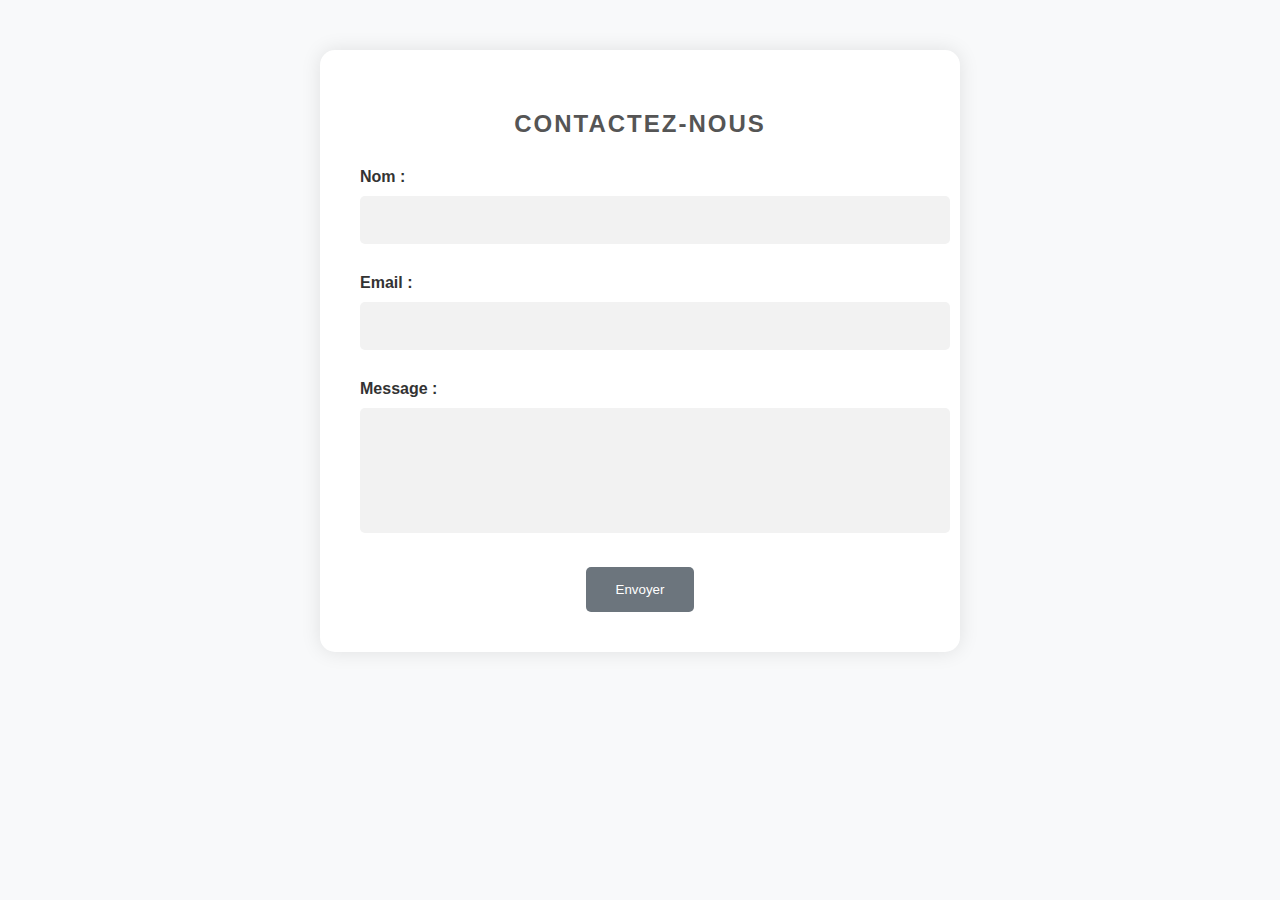
<file: templates/index.html>
<!DOCTYPE html>
<html lang="fr">
<head>
    <meta charset="UTF-8">
    <meta name="viewport" content="width=device-width, initial-scale=1.0">
    <title>Formulaire de Contact</title>
    <style>
        body {
            font-family: 'Arial', sans-serif;
            margin: 0;
            padding: 0;
            background-color: #f8f9fa;
        }

        .container {
            width: 50%;
            margin: 50px auto;
        }

        .contact-form {
            background-color: #ffffff;
            padding: 40px;
            border-radius: 15px;
            box-shadow: 0px 0px 20px rgba(0, 0, 0, 0.1);
        }

        .contact-form h2 {
            text-align: center;
            margin-bottom: 30px;
            color: #555555;
            text-transform: uppercase;
            letter-spacing: 2px;
        }

        .form-group {
            margin-bottom: 30px;
        }

        .form-group label {
            font-weight: bold;
            display: block;
            margin-bottom: 10px;
            color: #333333;
        }

        .form-group input[type="text"],
        .form-group input[type="email"],
        .form-group textarea {
            width: 100%;
            padding: 15px;
            border: none;
            border-radius: 5px;
            background-color: #f2f2f2;
            color: #333333;
            font-size: 16px;
        }

        .form-group textarea {
            resize: none;
        }

        button[type="submit"] {
            background-color: #6c757d;
            color: white;
            padding: 15px 30px;
            border: none;
            border-radius: 5px;
            cursor: pointer;
            display: block;
            margin: 0 auto;
            transition: background-color 0.3s ease;
        }

        button[type="submit"]:hover {
            background-color: #495057;
        }
    </style>
</head>
<body>
    <div class="container">
        <form action="#" method="POST" class="contact-form">
            <h2>Contactez-nous</h2>
            <div class="form-group">
                <label for="name">Nom :</label>
                <input type="text" id="name" name="name" required>
            </div>
            <div class="form-group">
                <label for="email">Email :</label>
                <input type="email" id="email" name="email" required>
            </div>
            <div class="form-group">
                <label for="message">Message :</label>
                <textarea id="message" name="message" rows="5" required></textarea>
            </div>
            <button type="submit">Envoyer</button>
        </form>
    </div>
</body>
</html>
</file>
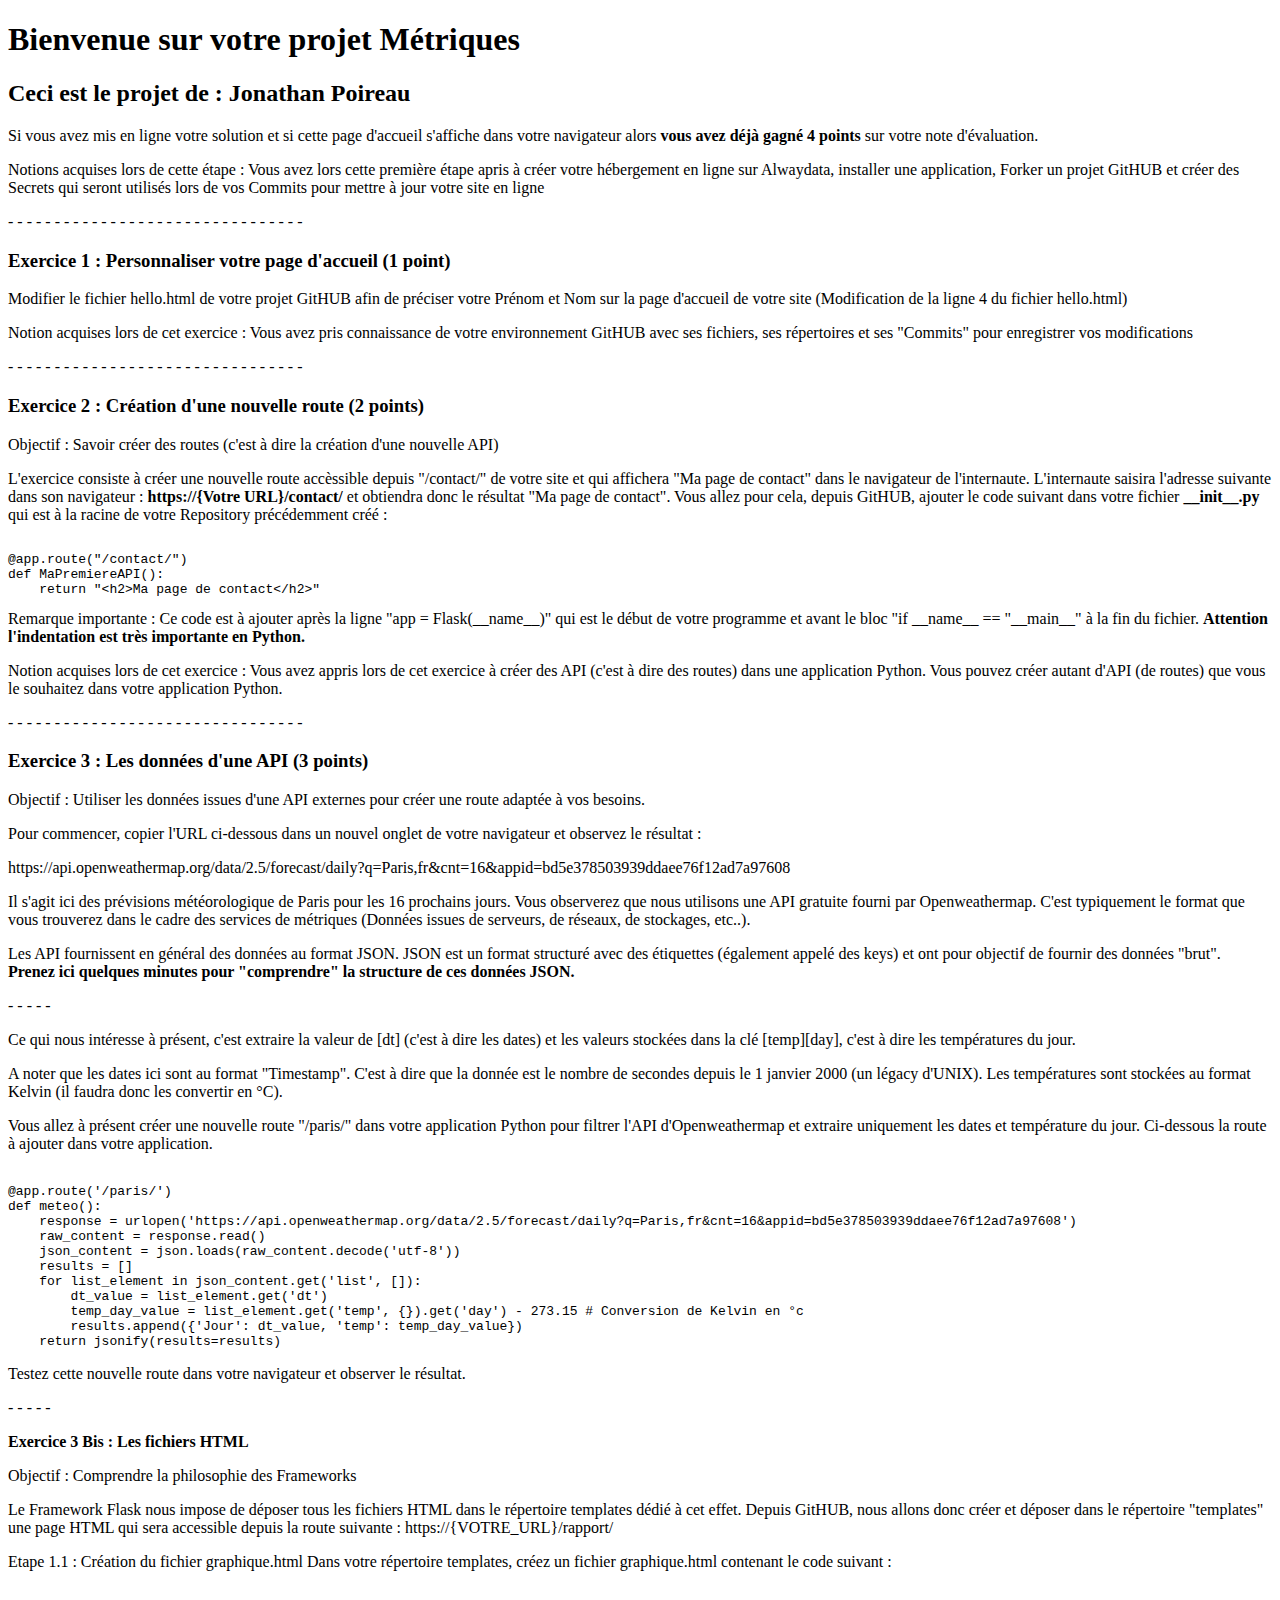
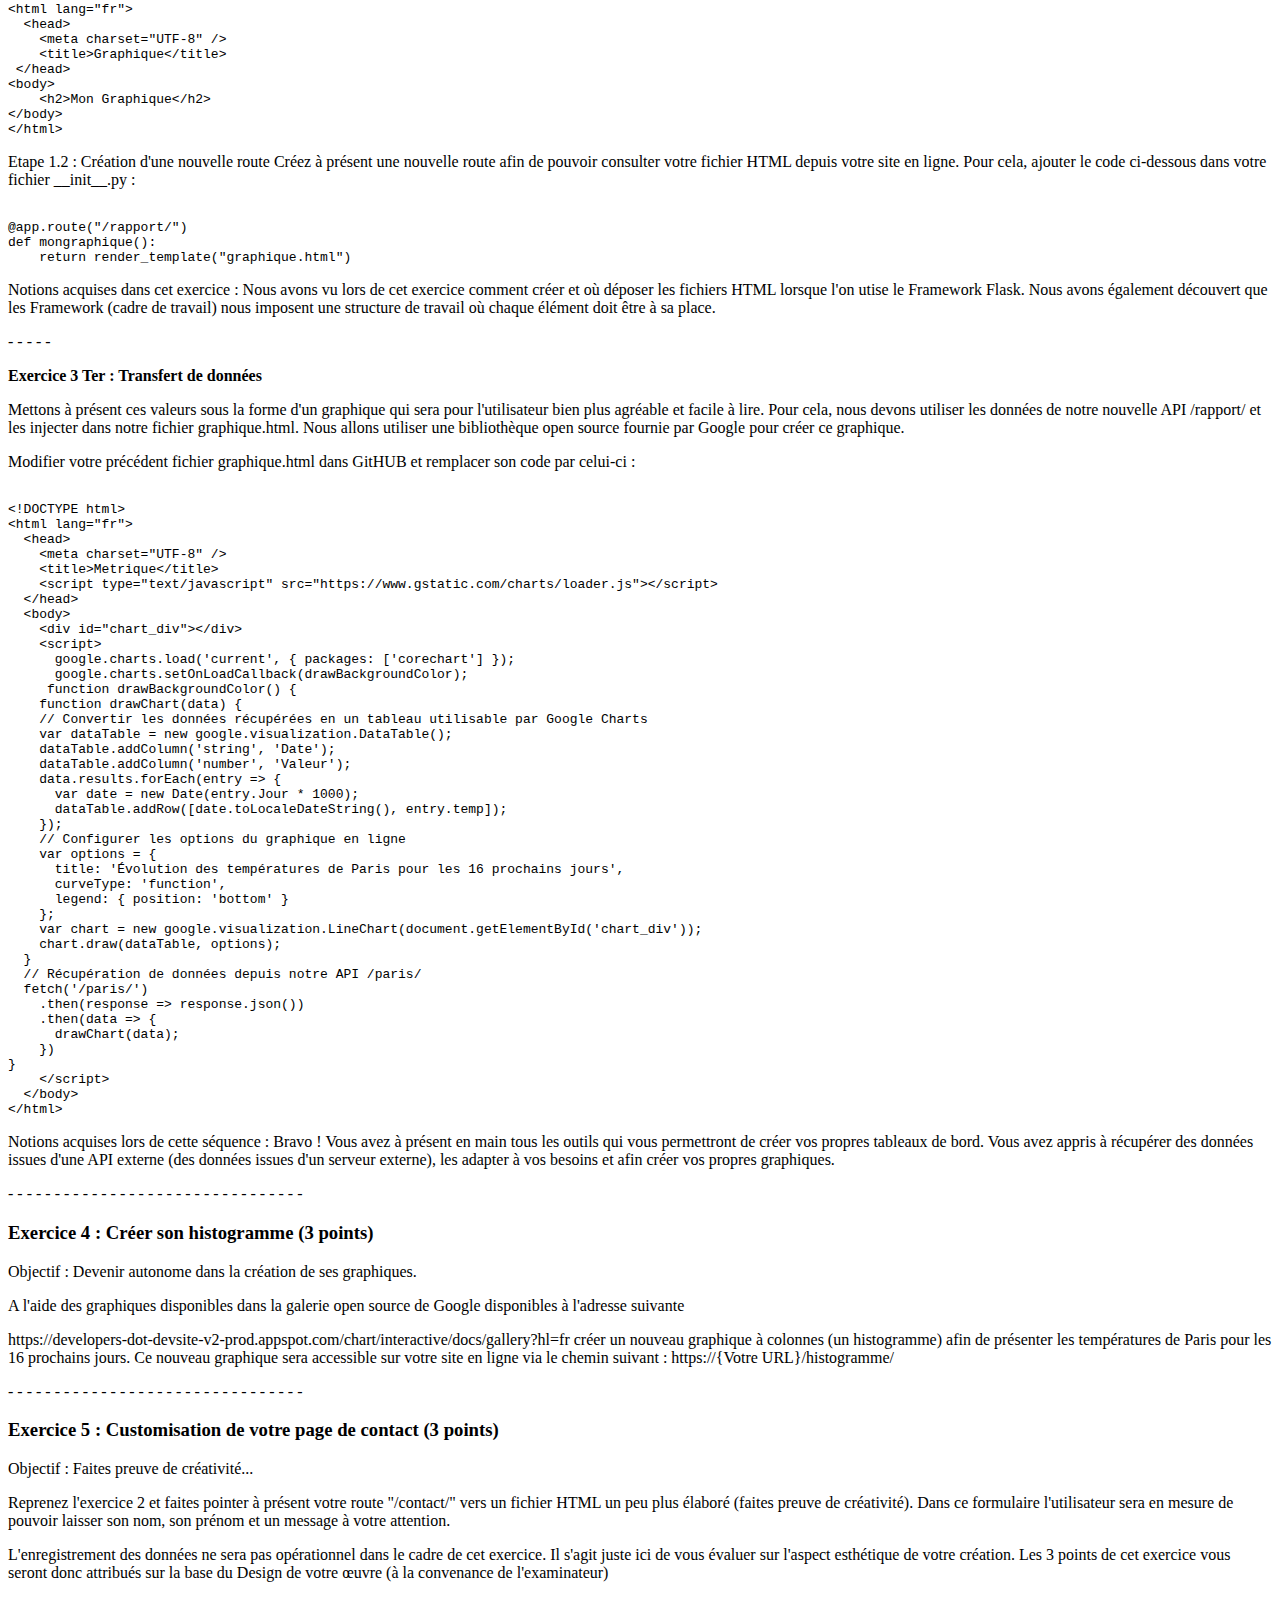
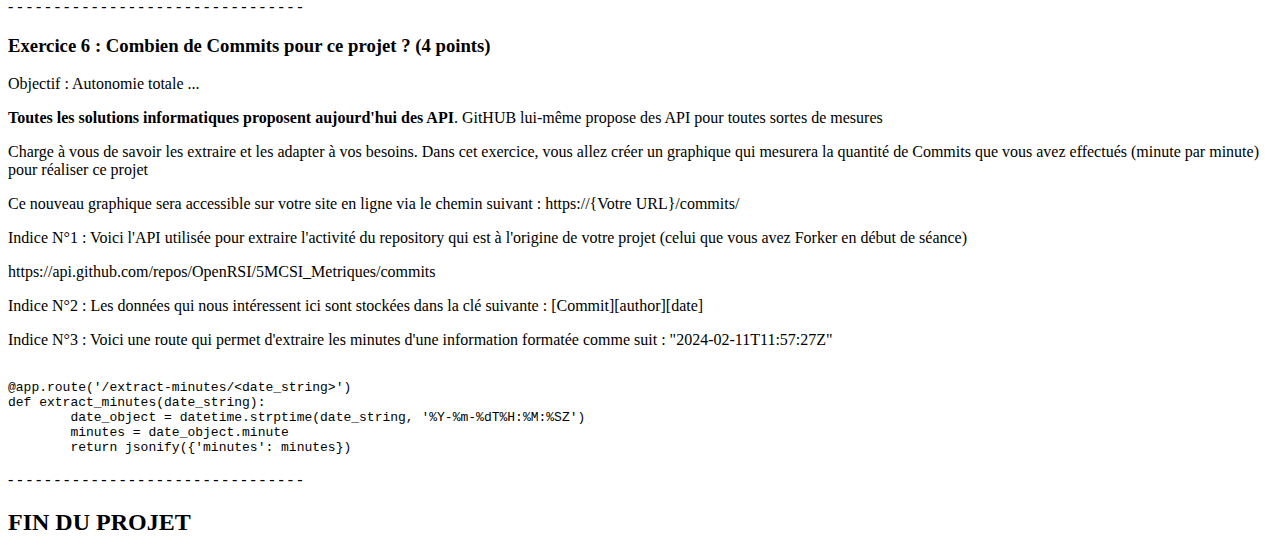
<file: templates/hello.html>
<!doctype html>
<title>Evaluation</title>
<h1>Bienvenue sur votre projet Métriques</h1>
<h2>Ceci est le projet de : Jonathan Poireau</h2>
<p>Si vous avez mis en ligne votre solution et si cette page d'accueil s'affiche dans votre navigateur alors <b>vous avez déjà gagné 4 points</b> sur votre note d'évaluation.</p>
<p>Notions acquises lors de cette étape : Vous avez lors cette première étape apris à créer votre hébergement en ligne sur Alwaydata, installer une application, Forker un projet GitHUB et créer des Secrets qui seront utilisés lors de vos Commits pour mettre à jour votre site en ligne</p>
<p>- - - - - - - - - - - - - - - - - - - - - - - - - - - - - - - - </p>
<h3>Exercice 1 : Personnaliser votre page d'accueil (1 point)</h3>
<p>Modifier le fichier hello.html de votre projet GitHUB afin de préciser votre Prénom et Nom sur la page d'accueil de votre site (Modification de la ligne 4 du fichier hello.html)</p>
<p>Notion acquises lors de cet exercice : Vous avez pris connaissance de votre environnement GitHUB avec ses fichiers, ses répertoires et ses "Commits" pour enregistrer vos modifications</p>
<p>- - - - - - - - - - - - - - - - - - - - - - - - - - - - - - - - </p>
<h3>Exercice 2 : Création d'une nouvelle route (2 points)</h3>
<p>Objectif : Savoir créer des routes (c'est à dire la création d'une nouvelle API)</p>
L'exercice consiste à créer une nouvelle route accèssible depuis "/contact/" de votre site et qui affichera "Ma page de contact" dans le navigateur de l'internaute.
L'internaute saisira l'adresse suivante dans son navigateur : <b>https://{Votre URL}/contact/</b> et obtiendra donc le résultat "Ma page de contact". Vous allez pour cela, depuis GitHUB, ajouter le code suivant dans votre fichier <b>__init__.py</b> qui est à la racine de votre Repository précédemment créé :
<pre><code><xmp>
@app.route("/contact/")
def MaPremiereAPI():
    return "<h2>Ma page de contact</h2>"
</xmp></code></pre>
Remarque importante : Ce code est à ajouter après la ligne "app = Flask(__name__)" qui est le début de votre programme et avant le bloc "if __name__ == "__main__" à la fin du fichier.
<b>Attention l'indentation est très importante en Python.</b>
</p>
<p>Notion acquises lors de cet exercice : Vous avez appris lors de cet exercice à créer des API (c'est à dire des routes) dans une application Python. Vous pouvez créer autant d'API (de routes) que vous le souhaitez dans votre application Python.</p>
<p>- - - - - - - - - - - - - - - - - - - - - - - - - - - - - - - - </p>
<h3>Exercice 3 : Les données d'une API (3 points)</h3>
<p>Objectif : Utiliser les données issues d'une API externes pour créer une route adaptée à vos besoins.</p>
<p>Pour commencer, copier l'URL ci-dessous dans un nouvel onglet de votre navigateur et observez le résultat :</p>
https://api.openweathermap.org/data/2.5/forecast/daily?q=Paris,fr&cnt=16&appid=bd5e378503939ddaee76f12ad7a97608</p>
<p>Il s'agit ici des prévisions météorologique de Paris pour les 16 prochains jours.
Vous observerez que nous utilisons une API gratuite fourni par Openweathermap. C'est typiquement le format que vous trouverez dans le cadre des services de métriques (Données issues de serveurs, de réseaux, de stockages, etc..).</p>
<p>Les API fournissent en général des données au format JSON. JSON est un format structuré avec des étiquettes (également appelé des keys) et ont pour objectif de fournir des données "brut".<br/>
<b>Prenez ici quelques minutes pour "comprendre" la structure de ces données JSON.</b></p>
<p>- - - - - </p>
<p>Ce qui nous intéresse à présent, c'est extraire la valeur de [dt] (c'est à dire les dates) et les valeurs stockées dans la clé [temp][day], c'est à dire les températures du jour.</p>
<p>A noter que les dates ici sont au format "Timestamp". C'est à dire que la donnée est le nombre de secondes depuis le 1 janvier 2000 (un légacy d'UNIX). Les températures sont stockées au format Kelvin (il faudra donc les convertir en °C).</p> 
<p>Vous allez à présent créer une nouvelle route "/paris/" dans votre application Python pour filtrer l'API d'Openweathermap et extraire uniquement les dates et température du jour. Ci-dessous la route à ajouter dans votre application.
<pre><code><xmp>
@app.route('/paris/')
def meteo():
    response = urlopen('https://api.openweathermap.org/data/2.5/forecast/daily?q=Paris,fr&cnt=16&appid=bd5e378503939ddaee76f12ad7a97608')
    raw_content = response.read()
    json_content = json.loads(raw_content.decode('utf-8'))
    results = []
    for list_element in json_content.get('list', []):
        dt_value = list_element.get('dt')
        temp_day_value = list_element.get('temp', {}).get('day') - 273.15 # Conversion de Kelvin en °c 
        results.append({'Jour': dt_value, 'temp': temp_day_value})
    return jsonify(results=results)
</xmp></code></pre></p>
<p>Testez cette nouvelle route dans votre navigateur et observer le résultat.</p>    
<p>- - - - - </p>
<b>Exercice 3 Bis : Les fichiers HTML</b>
<p>Objectif : Comprendre la philosophie des Frameworks</p>
<p>Le Framework Flask nous impose de déposer tous les fichiers HTML dans le répertoire templates dédié à cet effet.
Depuis GitHUB, nous allons donc créer et déposer dans le répertoire "templates" une page HTML qui sera accessible depuis la route suivante : https://{VOTRE_URL}/rapport/
</p>
<p>Etape 1.1 : Création du fichier graphique.html
Dans votre répertoire templates, créez un fichier graphique.html contenant le code suivant :
<pre><code><xmp>
<html lang="fr">
  <head>
    <meta charset="UTF-8" />
    <title>Graphique</title>
 </head>  
<body>
    <h2>Mon Graphique</h2>
</body>
</html>
</xmp></code></pre></p>
<p>Etape 1.2 : Création d'une nouvelle route
Créez à présent une nouvelle route afin de pouvoir consulter votre fichier HTML depuis votre site en ligne.
Pour cela, ajouter le code ci-dessous dans votre fichier __init__.py :
<pre><code><xmp>
@app.route("/rapport/")
def mongraphique():
    return render_template("graphique.html")
</xmp></code></pre></p>
<p>Notions acquises dans cet exercice : Nous avons vu lors de cet exercice comment créer et où déposer les fichiers HTML lorsque l'on utise le Framework Flask.
Nous avons également découvert que les Framework (cadre de travail) nous imposent une structure de travail où chaque élément doit être à sa place.
</p>
<p>- - - - - </p>
<b>Exercice 3 Ter : Transfert de données</b>
<p>Mettons à présent ces valeurs sous la forme d'un graphique qui sera pour l'utilisateur bien plus agréable et facile à lire.
Pour cela, nous devons utiliser les données de notre nouvelle API /rapport/ et les injecter dans notre fichier graphique.html.
Nous allons utiliser une bibliothèque open source fournie par Google pour créer ce graphique.</p>
<p>Modifier votre précédent fichier graphique.html dans GitHUB et remplacer son code par celui-ci :
<pre><code><xmp>
<!DOCTYPE html>
<html lang="fr">
  <head>
    <meta charset="UTF-8" />
    <title>Metrique</title>
    <script type="text/javascript" src="https://www.gstatic.com/charts/loader.js"></script>
  </head>
  <body>
    <div id="chart_div"></div>
    <script>
      google.charts.load('current', { packages: ['corechart'] });
      google.charts.setOnLoadCallback(drawBackgroundColor);
     function drawBackgroundColor() {
    function drawChart(data) {
    // Convertir les données récupérées en un tableau utilisable par Google Charts
    var dataTable = new google.visualization.DataTable();
    dataTable.addColumn('string', 'Date');
    dataTable.addColumn('number', 'Valeur');
    data.results.forEach(entry => {
      var date = new Date(entry.Jour * 1000);
      dataTable.addRow([date.toLocaleDateString(), entry.temp]);
    });
    // Configurer les options du graphique en ligne
    var options = {
      title: 'Évolution des températures de Paris pour les 16 prochains jours',
      curveType: 'function',
      legend: { position: 'bottom' }
    };
    var chart = new google.visualization.LineChart(document.getElementById('chart_div'));
    chart.draw(dataTable, options);
  }
  // Récupération de données depuis notre API /paris/
  fetch('/paris/')
    .then(response => response.json())
    .then(data => {
      drawChart(data);
    })
}
    </script>
  </body>
</html>
</xmp></code></pre></p>
<p>Notions acquises lors de cette séquence : Bravo ! Vous avez à présent en main tous les outils qui vous permettront de créer vos propres tableaux de bord.
Vous avez appris à récupérer des données issues d'une API externe (des données issues d'un serveur externe), les adapter à vos besoins et afin créer vos propres graphiques.</p>
<p>- - - - - - - - - - - - - - - - - - - - - - - - - - - - - - - - </p>
<h3>Exercice 4 : Créer son histogramme (3 points)</h3>
<p>Objectif : Devenir autonome dans la création de ses graphiques.</p>
<p>A l'aide des graphiques disponibles dans la galerie open source de Google disponibles à l'adresse suivante</p> 
<p>https://developers-dot-devsite-v2-prod.appspot.com/chart/interactive/docs/gallery?hl=fr
créer un nouveau graphique à colonnes (un histogramme) afin de présenter les températures de Paris pour les 16 prochains jours.
Ce nouveau graphique sera accessible sur votre site en ligne via le chemin suivant : https://{Votre URL}/histogramme/</p>
<p>- - - - - - - - - - - - - - - - - - - - - - - - - - - - - - - - </p>
<h3>Exercice 5 : Customisation de votre page de contact (3 points) </h3>
<p>Objectif : Faites preuve de créativité...</p>
<p>Reprenez l'exercice 2 et faites pointer à présent votre route "/contact/" vers un fichier HTML un peu plus élaboré (faites preuve de créativité). Dans ce formulaire l'utilisateur sera en mesure de pouvoir laisser son nom, son prénom et un message à votre attention.</p>
<p>L'enregistrement des données ne sera pas opérationnel dans le cadre de cet exercice. Il s'agit juste ici de vous évaluer sur l'aspect esthétique de votre création. Les 3 points de cet exercice vous seront donc attribués sur la base du Design de votre œuvre (à la convenance de l'examinateur)</p>
<p>- - - - - - - - - - - - - - - - - - - - - - - - - - - - - - - - </p>
<h3>Exercice 6 : Combien de Commits pour ce projet ?  (4 points) </h3>
<p>Objectif : Autonomie totale ...</p>
<p><b>Toutes les solutions informatiques proposent aujourd'hui des API</b>. GitHUB lui-même propose des API pour toutes sortes de mesures</p>
<p>Charge à vous de savoir les extraire et les adapter à vos besoins. Dans cet exercice, vous allez créer un graphique qui mesurera la quantité de Commits que vous avez effectués (minute par minute) pour réaliser ce projet</p>
Ce nouveau graphique sera accessible sur votre site en ligne via le chemin suivant : https://{Votre URL}/commits/</p>
<p>Indice N°1 : Voici l'API utilisée pour extraire l'activité du repository qui est à l'origine de votre projet (celui que vous avez Forker en début de séance)</p>
<p>https://api.github.com/repos/OpenRSI/5MCSI_Metriques/commits</p>
<p>Indice N°2 : Les données qui nous intéressent ici sont stockées dans la clé suivante : [Commit][author][date]</p>
<p>Indice N°3 : Voici une route qui permet d'extraire les minutes d'une information formatée comme suit : "2024-02-11T11:57:27Z" </p>
<pre><code><xmp>
@app.route('/extract-minutes/<date_string>')
def extract_minutes(date_string):
        date_object = datetime.strptime(date_string, '%Y-%m-%dT%H:%M:%SZ')
        minutes = date_object.minute
        return jsonify({'minutes': minutes})
</xmp></code></pre></p>
<p>- - - - - - - - - - - - - - - - - - - - - - - - - - - - - - - - </p>
<h2>FIN DU PROJET</h2>
</file>
